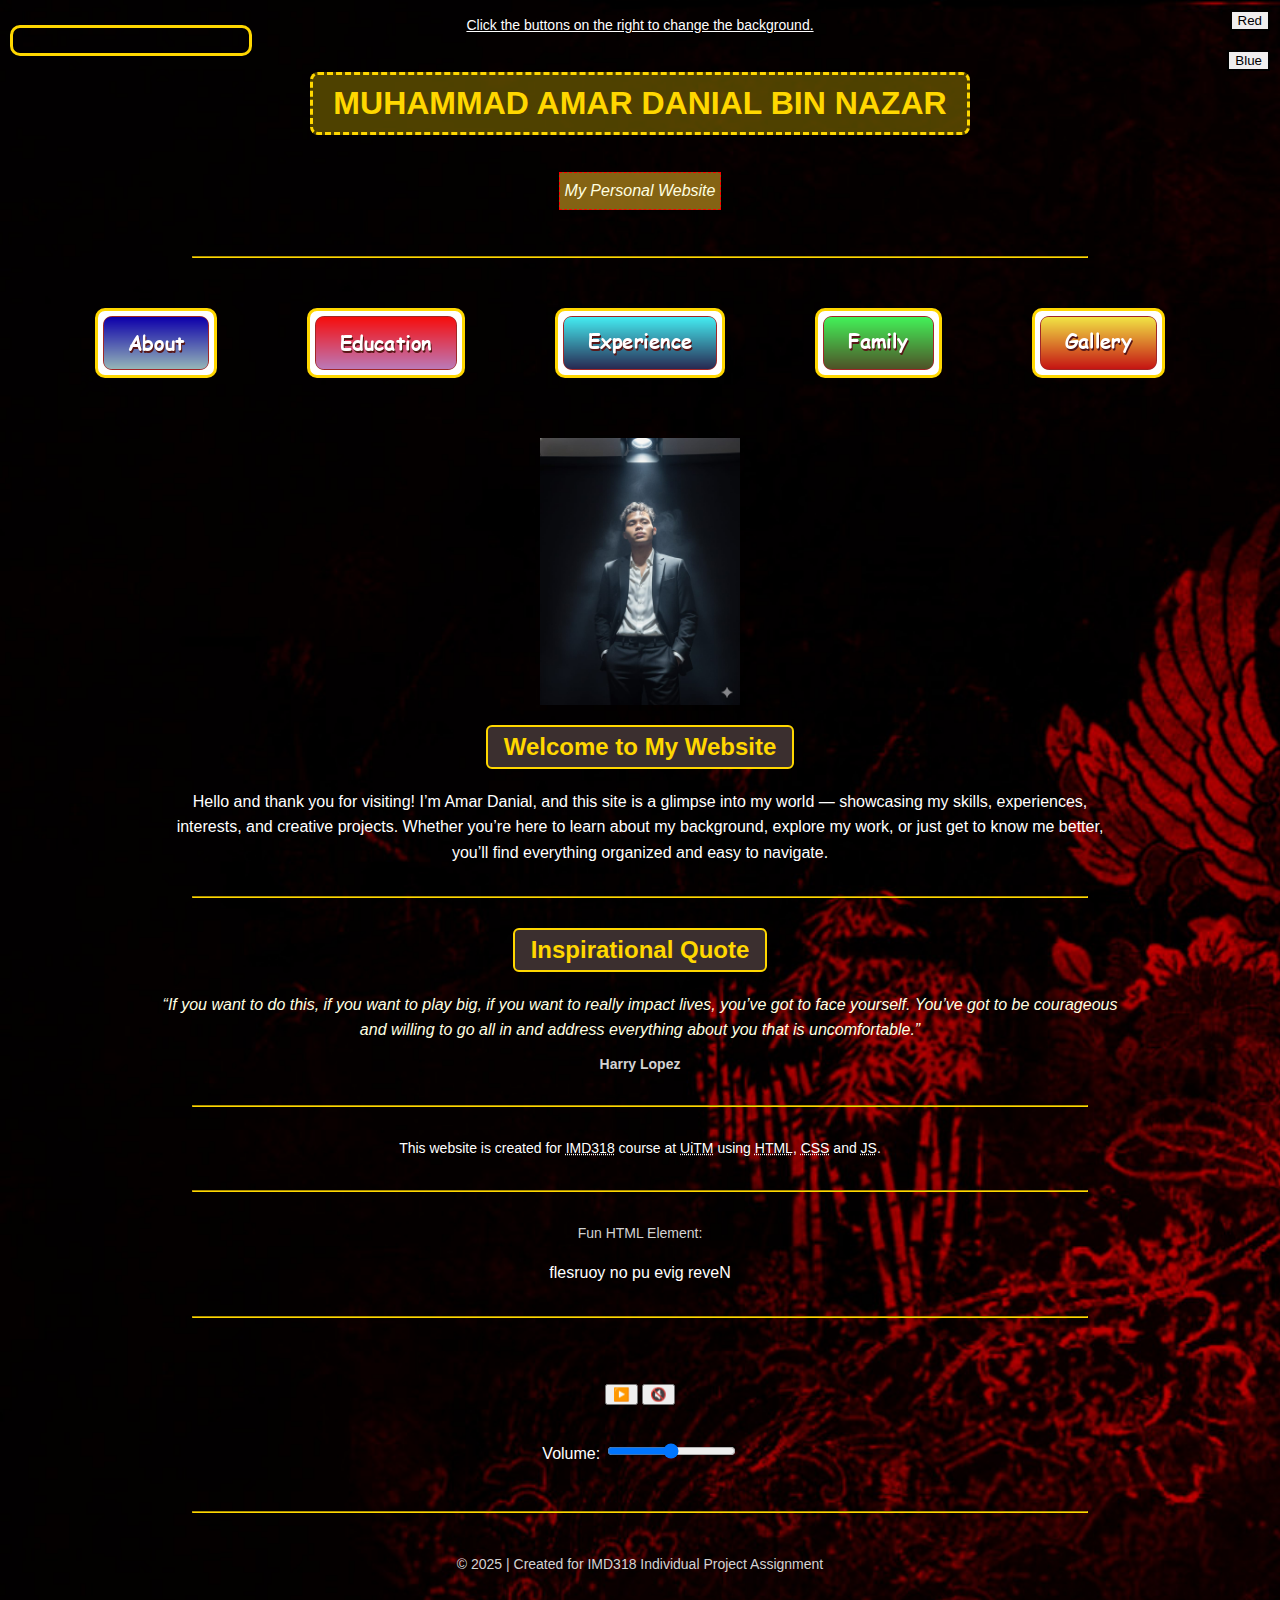
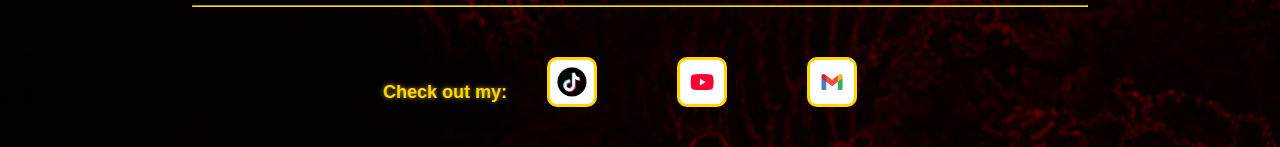
<file: index.html>
<!DOCTYPE html>
<html>
<head>
    <meta charset="utf-8">
    <title>My Personal Website</title>

    <style>
        body 
        {
            background-image: url(images/blackred.jpg);
            transition:0.5s ease-in-out;
            background-size: cover;
            background-repeat: no-repeat;
            background-position: center;
            color: white;
            text-align: center;
        }

    </style>

    <script>
        function changeBg(pic) {
            document.body.style.backgroundImage = "url('" + pic + "')";
        }
    </script>

      <link rel="stylesheet" href="css/styles.css">

</head>

<body>

<iframe src="https://free.timeanddate.com/clock/ia74p6l0/n122/fn7/fcfff/tc990/ahl/ftbi/blt4/brt4/btt4/bbt4/pl14/pr14/pt5/pb5/tt0/tw0/tm1" frameborder="0" width="242" height="31" style="position: absolute; top: 10px; left: 10px;"></iframe>

<p style="font-size:14px; text-decoration: underline;">
Click the buttons on the right to change the background.
</p>

<button style="position:absolute; top:10px; right:10px; border:2px solid black;"
onclick="changeBg('images/blackred.jpg')">
Red
</button>

<button style="position:absolute; top:50px; right:10px; border:2px solid black;"
onclick="changeBg('images/blueblack.jpg')">
Blue
</button>

<h1>MUHAMMAD AMAR DANIAL BIN NAZAR</h1><br>

<p style="border: 1px dashed red; color: lightyellow; display: inline-block; padding: 5px; background-color: rgba(218, 165, 32, 0.6);"><i>My Personal Website</i></p>

<hr>

<nav>
    <ul>
        <li>
            <a href="about.html" title="About">
                <img src="button/aboutbutton.png" alt="About">
            </a>
            <ul class="submenu">
                <li>Biodata & Personal Info</li>
                <li>Hobbies & Interests</li>
                <li>Fun fact</li>
            </ul>
        </li>
        <li>
            <a href="education.html" title="Education">
                <img src="button/Educationbutton.png" alt="Education">
            </a>
            <ul class="submenu">
                <li>Instituition</li>
                <li>Location</li>
                <li>Achievements</li>
            </ul>
        </li>
        <li>
            <a href="experience.html" title="Experience">
                <img src="button/Experiencebutton.png" alt="Experience">
            </a>
            <ul class="submenu">
                <li>The Experience</li>
                <li>Skills Gained</li>
                <li>Reflection</li>
            </ul>
        </li>
        <li>
            <a href="family.html" title="Family">
                <img src="button/Familybutton.png" alt="Family">
            </a>
            <ul class="submenu">
                <li>Overview</li>
                <li>Family Members</li>
                <li>Family Values</li>
            </ul>
        </li>
        <li>
            <a href="gallery.html" title="Gallery">
                <img src="button/Gallerybutton.png" alt="Gallery">
            </a>
            <ul class="submenu">
                <li>Photos</li>
            </ul>
        </li>
    </nav>
           
<div style="text-align: center;">
  <img src="images/Amar.jpg" width="200" height="267" style="display: block; margin: 0 auto 20px;">

  <h2>Welcome to My Website</h2>

  <p style="width: 75%; margin: auto;">Hello and thank you for visiting! I’m Amar Danial, and this site is a glimpse into my world 
  — showcasing my skills, experiences, interests, and creative projects. Whether you’re here to learn about my background, 
  explore my work, or just get to know me better, you’ll find everything organized and easy to navigate.</p>

</div>

<hr>

<h2>Inspirational Quote</h2>

<blockquote cite="https://medium.com/better-humans/99-inspiring-quotes-to-make-you-a-better-human-c7f62fcc50da"
style="font-style: italic; font-size:16px; width:75%; margin:auto; color:lightyellow; line-height:1.6;">
    “If you want to do this, if you want to play big, if you want to really impact lives,
    you’ve got to face yourself. You’ve got to be courageous and willing to go all in and
    address everything about you that is uncomfortable.”
</blockquote>

<p style="margin-top:10px; font-size:14px; color:lightgray;">
    <b>Harry Lopez</b>
</p>

<hr>

<p style="font-size:14px;">This website is created for
    <abbr title="INTRODUCTION TO WEB CONTENT MANAGEMENT AND DESIGN">IMD318</abbr>
    course at
    <abbr title="Universiti Teknologi MARA">UiTM</abbr>
    using
    <abbr title="HyperText Markup Language">HTML</abbr>,
    <abbr title="Cascading Style Sheets">CSS</abbr>
    and
    <abbr title="JavaScript">JS</abbr>.
</p>

<hr>

<p style="font-size:14px; color:lightgray;">
    Fun HTML Element:
</p>

<p>
    <bdo dir="rtl">Never give up on yourself</bdo>
</p>

<hr>

<script>
    {
        alert("Assalamualaikum. \nWelcome to my Website Project \nIMD318 Individual Assignment")
    }
</script>

<br><br>
<audio id="bgmusic" loop>
    <source src="Music/Ambient.mp3" type="audio/mpeg">
</audio>

<button onclick="document.getElementById('bgmusic').play()">▶️</button>
<button id="muteBtn" onclick="muteMusic()">🔇</button>

<br><br>

<br>

Volume:
<input type="range" min="0" max="1" step="0.1"
oninput="document.getElementById('bgmusic').volume = this.value">

<br><br>

<script>

function muteMusic() {
    var music = document.getElementById("bgmusic");
    var btn = document.getElementById("muteBtn");

    if (music.muted) {
        music.muted = false;
        btn.innerHTML = "🔇";
    } else {
        music.muted = true;
        btn.innerHTML = "🔊";
    }
}
</script>

<hr>

<footer style="margin-top: 40px; color: lightgray; text-align: center;">
  <p>© 2025 | Created for IMD318 Individual Project Assignment</p>
</footer>

<hr>

<div style="display: flex; align-items: center; justify-content: center;  gap: 20px; margin-top: 25px; font-family: 'Trebuchet MS', Arial; color: gold; font-weight: 600;font-size: 18px;text-shadow: 0 0 5px rgba(255, 215, 0, 0.7);">
  
    <p style="margin: 0; white-space: nowrap;">Check out my:</p>

    <a href="https://www.tiktok.com/@mlkinggamingx" target="_blank" style="display: inline-block; transition: transform 0.3s ease;"> 
        <img src="images/tiktok.png" alt="Tiktok" width="50" style="vertical-align: middle;">
    </a>

    <a href="https://www.youtube.com/@Amar-mg9pl" target="_blank" style="display: inline-block; transition: transform 0.3s ease;">
        <img src="images/yt.png" alt="Youtube" width="50" style="vertical-align: middle;">
    </a>

    <a href="mailto:amardanial100@gmail.com" target="_blank" style="display: inline-block; transition: transform 0.3s ease;">
        <img src="images/gmail.jpg" alt="Email" width="50" style="vertical-align: middle;">
    </a>

</div>

</body>
</html>
</file>
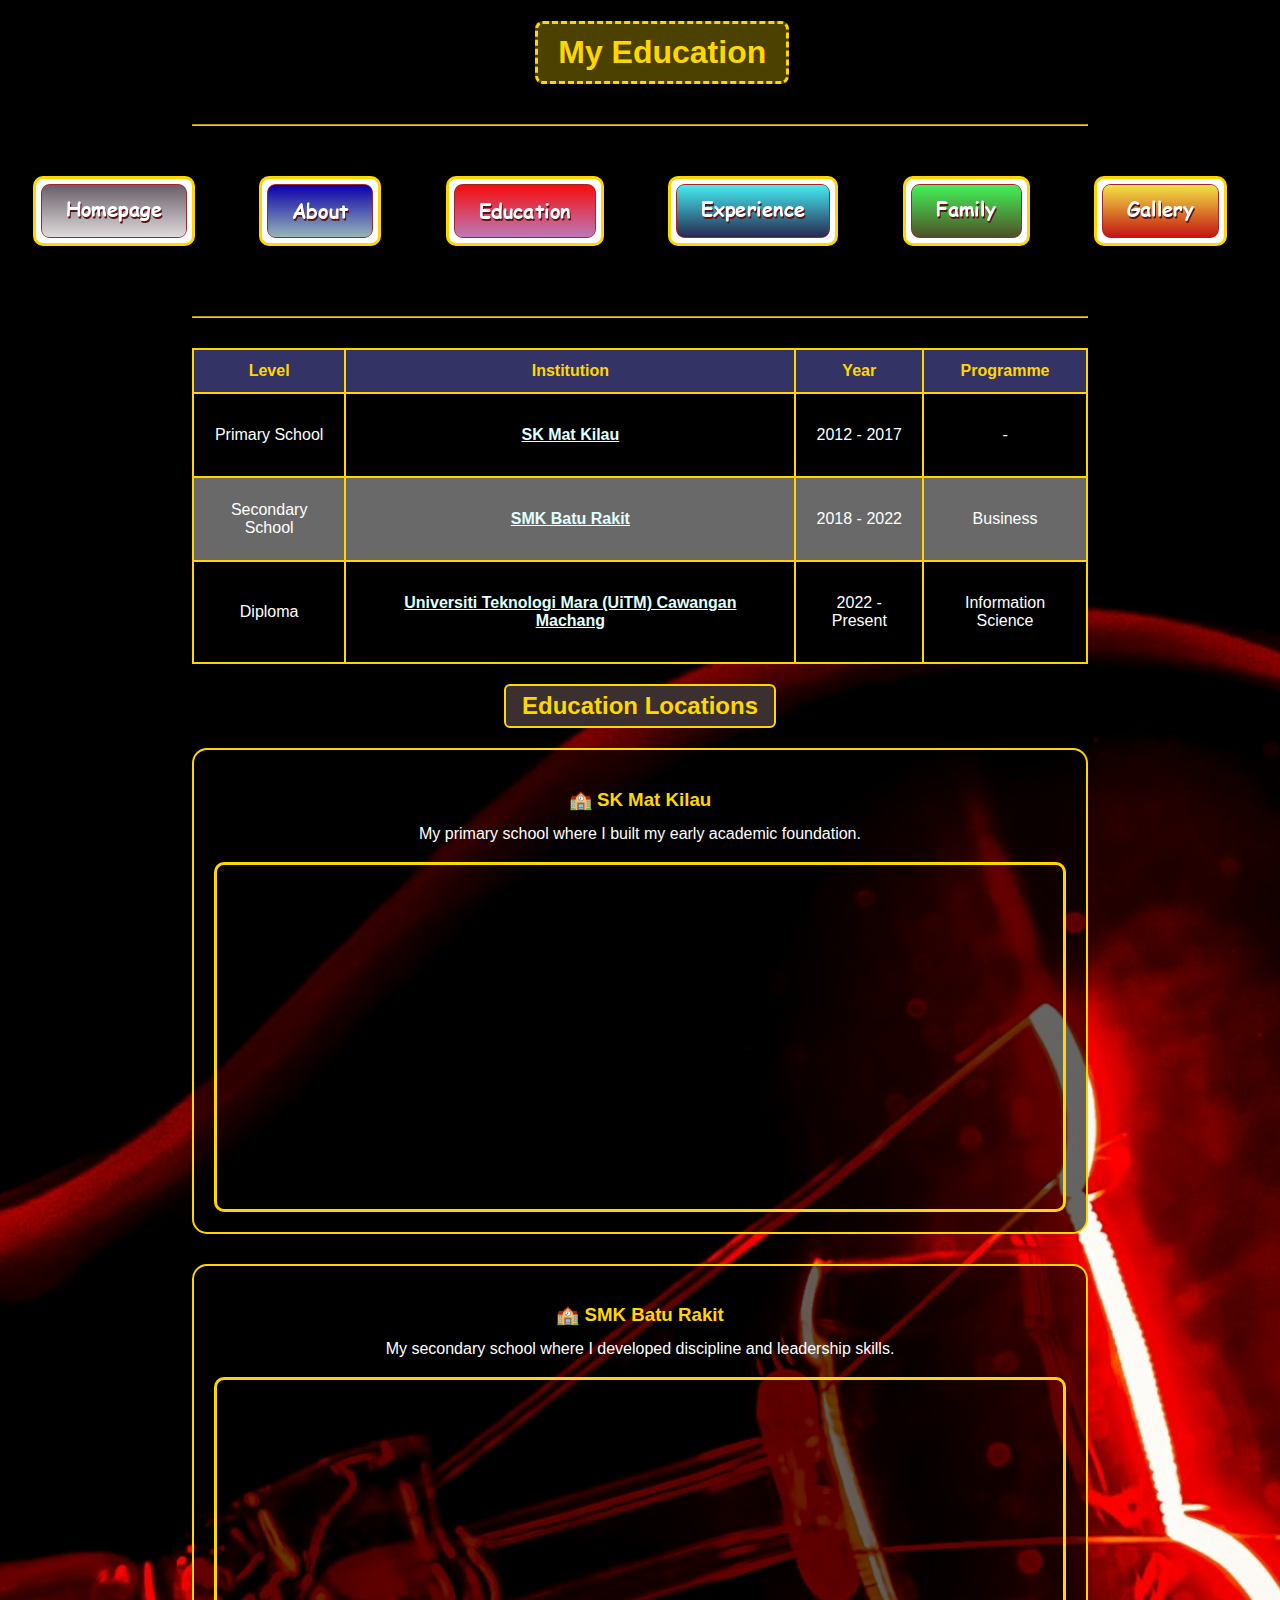
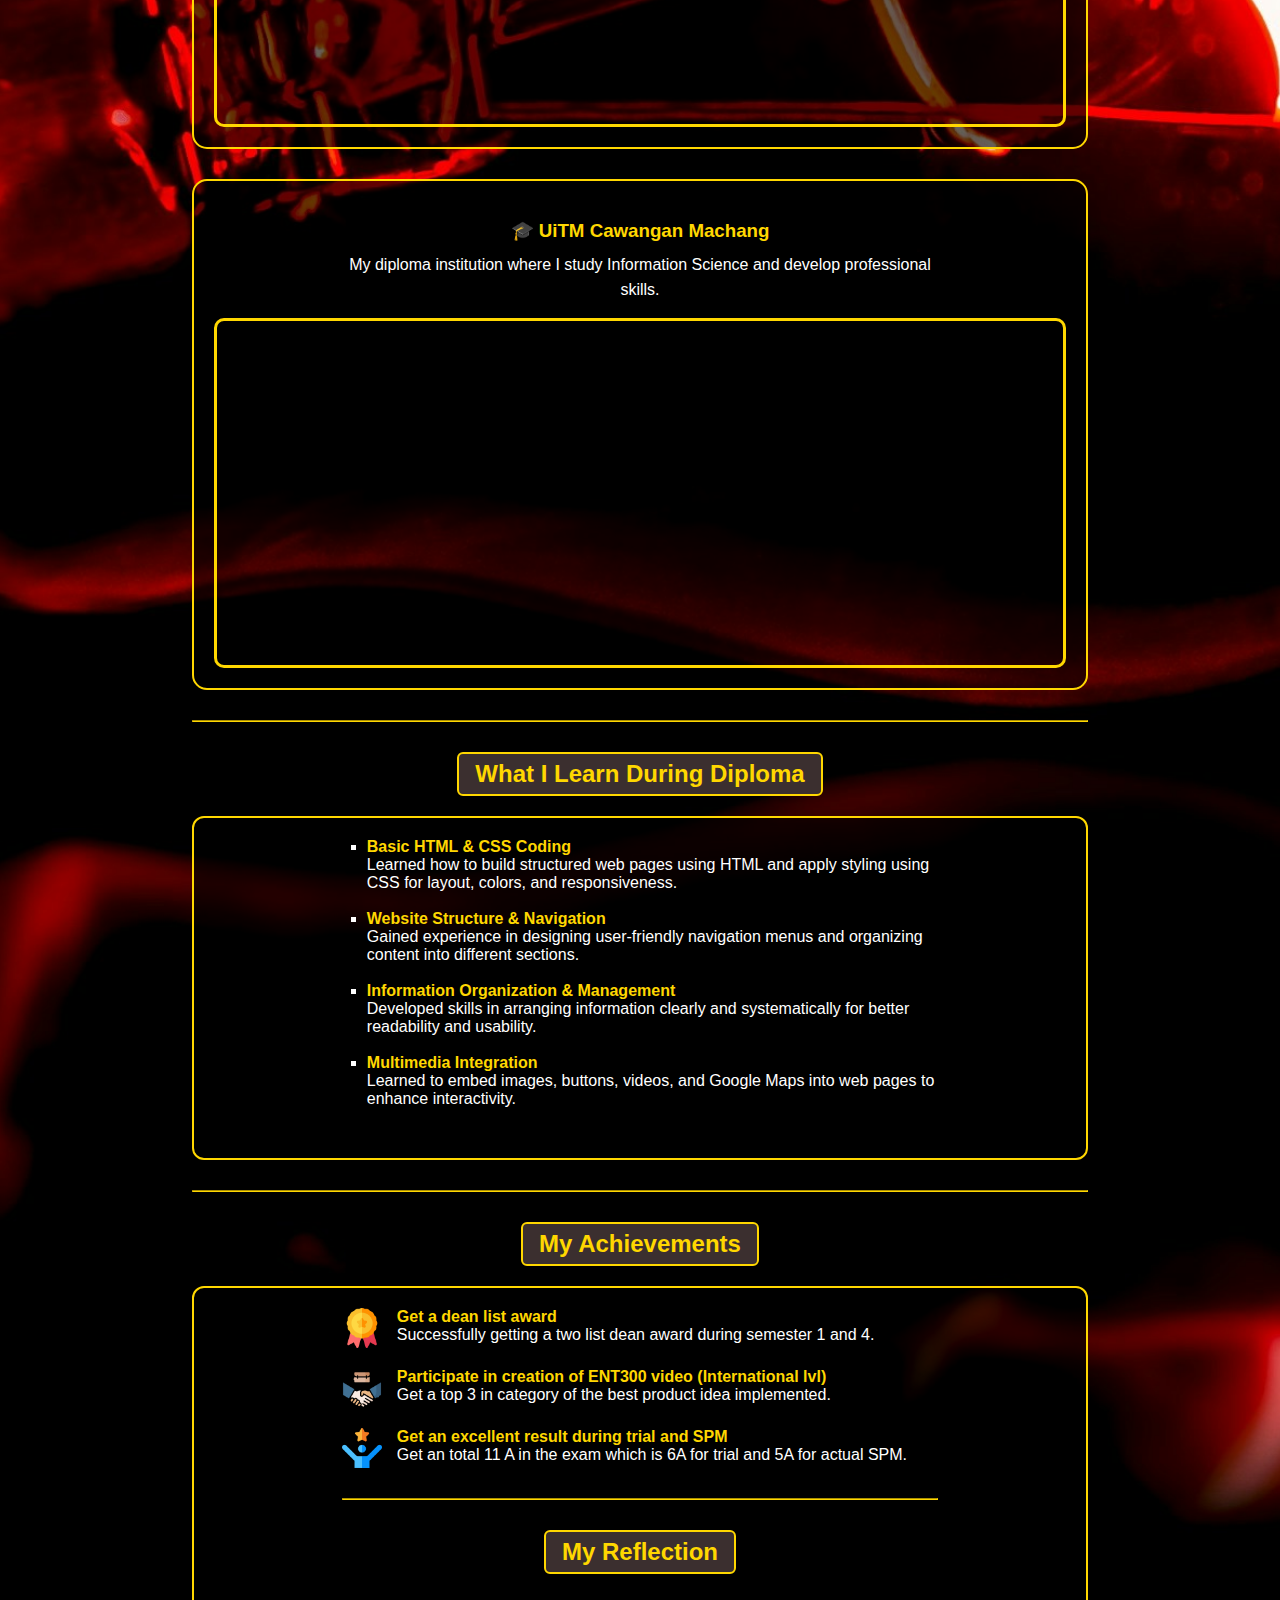
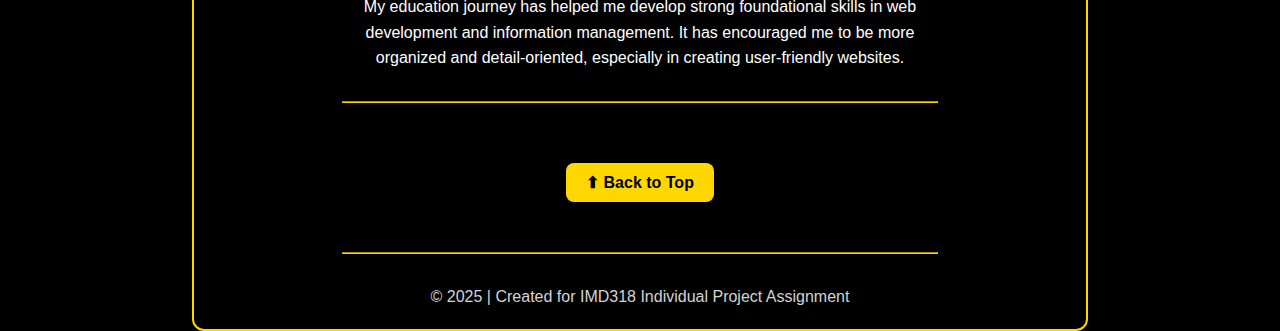
<file: education.html>
<!DOCTYPE html>
<html>
<head>
    <meta charset="utf-8" />
    <meta name="viewport" content="width=device-width, initial-scale=1" />
    <title>My Education - MUHAMMAD AMAR DANIAL</title>

    <style>
        body {
            background-image: url(images/menthol.jpg);
            background-size: cover;
            background-repeat: no-repeat;
            background-position: center;

            color: white;
            font-family: Trebuchet MS, Arial;
            text-align: center;
            margin: 0;
            padding: 20px;
        }

        h1, h2 {
            margin-bottom: 10px;
        }

        table {
            width: 70%;
            margin: auto;
            margin-bottom: 30px;
        }

        td, th {
            padding: 12px;
            text-align: center;
        }

        th {
            background-color: #333366;
            color: gold;
        }

        ul {
            width: 70%;
            margin: auto;
            text-align: left;
            margin-bottom: 30px;
        }

        p {
            width: 70%;
            margin: auto;
            text-align: center;
            line-height: 1.5;
        }

        iframe {
            border-radius: 10px;
            margin-top: 15px;
        }

        hr {
            border-color: gold;
            margin: 30px auto;
            width: 70%;
        }

    </style>

    <link rel="stylesheet" href="css/styles.css"/>

</head>

<body>

<a id="top"></a>

<h1>My Education</h1>

<hr/>

    <a href="index.html"><img src="button/Homebutton.png"></a>
    <a href="about.html"><img src="button/aboutbutton.png"></a>
    <a href="education.html"><img src="button/Educationbutton.png"></a>
    <a href="experience.html"><img src="button/Experiencebutton.png"></a>
    <a href="family.html"><img src="button/Familybutton.png"></a>
    <a href="gallery.html"><img src="button/Gallerybutton.png"></a>
    
<hr/>

<table>
    <tr bgcolor="darkslategray">
        <th>Level</th>
        <th>Institution</th>
        <th>Year</th>
        <th>Programme</th>
    </tr>

    <tr bgcolor="black">
        <td>Primary School</td>
            <td>
    <a href="https://skmatkilaukuantan.blogspot.com/" target="_blank" style="color: lightcyan; text-decoration: none; font-weight: bold; text-decoration: underline;">
        SK Mat Kilau
    </a>
</td>
    <td>2012 - 2017</td>
    <td>-</td>
    </tr>

    <tr bgcolor="dimgray">
        <td>Secondary School</td>
        <td>
    <a href="https://smkbaturakit.blogspot.com/p/profil.html" target="_blank" style="color: lightcyan; text-decoration: none; font-weight: bold; text-decoration: underline;">
        SMK Batu Rakit
    </a>
</td>

    <td>2018 - 2022</td>
    <td>Business</td>
    </tr>

    <tr bgcolor="black">
        <td>Diploma</td>
        <td>
    <a href="https://kelantan.uitm.edu.my/index.php/en/" target="_blank" style="color: lightcyan; text-decoration: none; font-weight: bold; text-decoration: underline;">
        Universiti Teknologi Mara (UiTM) Cawangan Machang
    </a>
</td>
        <td>2022 - Present</td>
        <td>Information Science</td>
    </tr>
</table>

<h2>Education Locations</h2>

<div style="width:70%; margin:auto;">

    <div style="background: rgba(0,0,0,0.6); border:2px solid gold; border-radius:15px; padding:20px; margin-bottom:30px;">
        <h3 style="color: gold; margin-bottom:10px;">🏫 SK Mat Kilau</h3>
        <p style="margin-bottom:15px;">
            My primary school where I built my early academic foundation.
        </p>
        <iframe 
            src="https://www.google.com/maps/embed?pb=!1m18!1m12!1m3!1d7371.601062234261!2d103.25842564697831!3d3.747619866674099!2m3!1f0!2f0!3f0!3m2!1i1024!2i768!4f13.1!3m3!1m2!1s0x31c8b6cc27005a3d%3A0x4349ccc83f7d8216!2sSK%20Mat%20Kilau!5e1!3m2!1sen!2smy!4v1767708733791!5m2!1sen!2smy"
            width="100%" height="350" loading="lazy" style="border-radius:10px;">
        </iframe>
    </div>

    <div style="background: rgba(0,0,0,0.6); border:2px solid gold; border-radius:15px; padding:20px; margin-bottom:30px;">
        <h3 style="color: gold; margin-bottom:10px;">🏫 SMK Batu Rakit</h3>
        <p style="margin-bottom:15px;">
            My secondary school where I developed discipline and leadership skills.
        </p>
        <iframe 
            src="https://www.google.com/maps/embed?pb=!1m18!1m12!1m3!1d3682.114418609547!2d103.02577529999999!3d5.4595574!2m3!1f0!2f0!3f0!3m2!1i1024!2i768!4f13.1!3m3!1m2!1s0x31b7bef3b0ba24a9%3A0xe27c0d8c3e3860a9!2sSMK%20Batu%20Rakit!5e1!3m2!1sen!2smy!4v1767708951438!5m2!1sen!2smy"
            width="100%" height="350" loading="lazy" style="border-radius:10px;">
        </iframe>
    </div>

    <div style="background: rgba(0,0,0,0.6); border:2px solid gold; border-radius:15px; padding:20px;">
        <h3 style="color: gold; margin-bottom:10px;">🎓 UiTM Cawangan Machang</h3>
        <p style="margin-bottom:15px;">
            My diploma institution where I study Information Science and develop professional skills.
        </p>
        <iframe 
            src="https://www.google.com/maps/embed?pb=!1m18!1m12!1m3!1d15878.92541585325!2d102.27398842294649!3d5.751758216787297!2m3!1f0!2f0!3f0!3m2!1i1024!2i768!4f13.1!3m3!1m2!1s0x31b68fe6f50d123f%3A0xaeb67217536d6442!2sUiTM%20Machang!5e0!3m2!1sen!2smy!4v1766243706002!5m2!1sen!2smy"
            width="100%" height="350" loading="lazy" style="border-radius:10px;">
        </iframe>
    </div>

</div>

<hr>

<h2>What I Learn During Diploma</h2>

<div style="width:70%; margin: auto; background-color: rgba(0,0,0,0.6); border: 2px solid gold; border-radius: 12px; padding: 20px; text-align: left;">

    <ul style="list-style-type: square; padding-left: 25px;">
        <li>
            <strong style="color: gold;">Basic HTML & CSS Coding</strong><br>
            Learned how to build structured web pages using HTML and apply styling using CSS for layout, colors, and responsiveness.
        </li><br>

        <li>
            <strong style="color: gold;">Website Structure & Navigation</strong><br>
            Gained experience in designing user-friendly navigation menus and organizing content into different sections.
        </li><br>

        <li>
            <strong style="color: gold;">Information Organization & Management</strong><br>
            Developed skills in arranging information clearly and systematically for better readability and usability.
        </li><br>

        <li>
            <strong style="color: gold;">Multimedia Integration</strong><br>
            Learned to embed images, buttons, videos, and Google Maps into web pages to enhance interactivity.
        </li>
    </ul>

</div>

<hr>

<h2>My Achievements</h2>

<div style="width:70%;margin:auto;background-color: rgba(0,0,0,0.6);border: 2px solid gold;border-radius: 12px;padding: 20px;
    text-align: left;">

<ul style="list-style: none; padding-left: 0;">
    <li style="display: flex; align-items: flex-start; margin-bottom: 20px;">
        <img src="images/hat.png" alt="Diploma Icon" style="width:40px; height:40px; margin-right: 15px; flex-shrink: 0;" />
        <div>
            <strong style="color: gold;">Get a dean list award</strong><br>
            Successfully getting a two list dean award during semester 1 and 4.
        </div>
    </li>

    <li style="display: flex; align-items: flex-start; margin-bottom: 20px;">
        <img src="images/business.png" alt="Website Icon" style="width:40px; height:40px; margin-right: 15px; flex-shrink: 0;" />
        <div>
            <strong style="color: gold;">Participate in creation of ENT300 video (International lvl)</strong><br>
            Get a top 3 in category of the best product idea implemented.
        </div>
    </li>

    <li style="display: flex; align-items: flex-start; margin-bottom: 20px;">
        <img src="images/5a.png" alt="Result Icon" style="width:40px; height:40px; margin-right: 15px; flex-shrink: 0;" />
        <div>
            <strong style="color: gold;">Get an excellent result during trial and SPM</strong><br>
            Get an total 11 A in the exam which is 6A for trial and 5A for actual SPM.
        </div>
    </li>

</ul>

<hr>

<h2>My Reflection</h2>

<p>
My education journey has helped me develop strong foundational skills in web development and information management.  
It has encouraged me to be more organized and detail-oriented, especially in creating user-friendly websites.
</p>

<hr>

<div style="margin-top: 40px; text-align: center;">
    <a href="#top" style="display: inline-block; padding: 10px 20px; background: gold; color: black; font-weight: bold; border-radius: 8px;
        text-decoration: none;">
        ⬆ Back to Top
    </a>
</div>

<hr>

<p style="color: lightgray;">
© 2025 | Created for IMD318 Individual Project Assignment
</p>

</body>
</html>
</file>
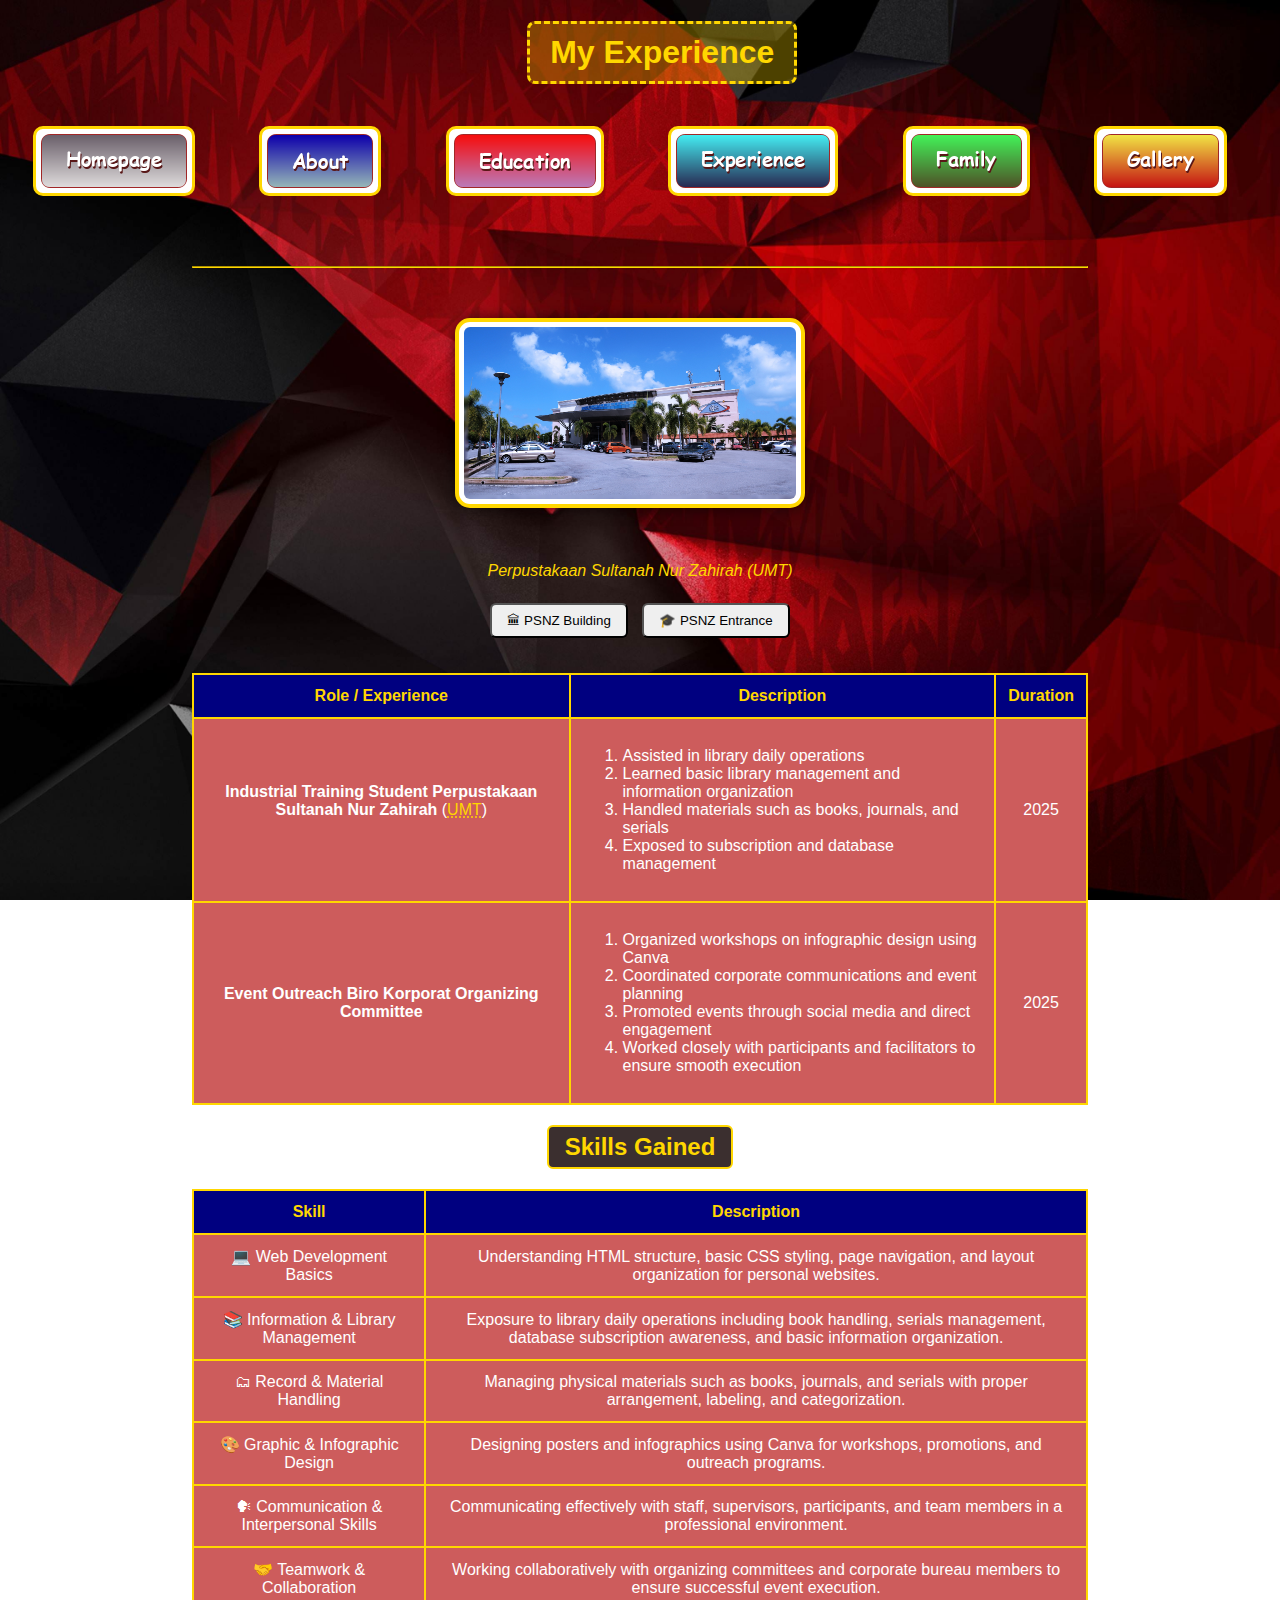
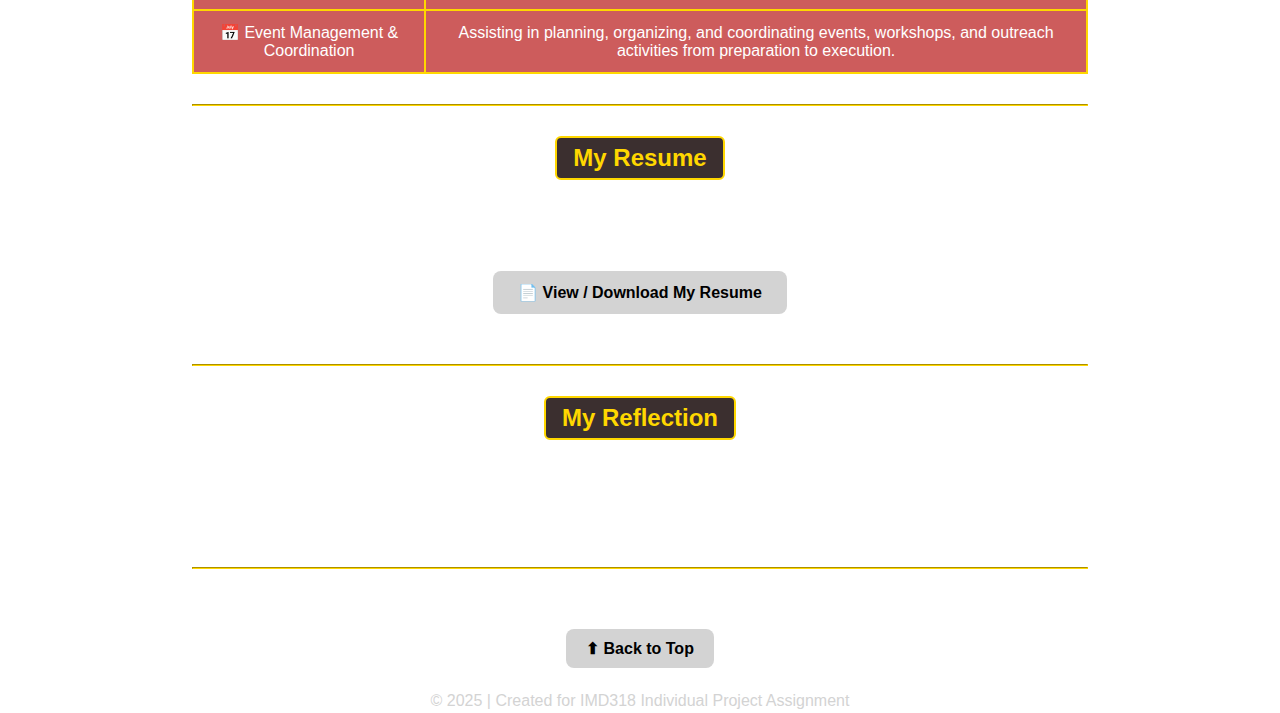
<file: experience.html>
<!DOCTYPE html>
<html>
<head>
    <meta charset="utf-8">
    <meta name="viewport" content="width=device-width, initial-scale=1">
    <title>My Experience - MUHAMMAD AMAR DANIAL</title>

    <style>
        body 
        {
            background-image: url(images/experiencebackground.jpg);
            background-size: cover;
            background-repeat: no-repeat;
            background-position: center;
            background-attachment: fixed;
            color: white;
            font-family: Trebuchet MS, Arial, sans-serif;
            text-align: center;
            margin: 0;
            padding: 20px;
        }

        table 
        {
            width: 70%;
            margin: auto;
            border-collapse: collapse;
        }

        th 
        {
            background-color: navy;
            color: gold;
            border: 2px solid gold;
            padding: 12px;
            text-align: center;

        }

        td 
        {
             background-color: indianred;
             color: white;
             border: 2px solid gold;
             padding: 12px;
        }

        ul 
        {
            margin: 0;
            padding-left: 20px;
        }

        p 
        {
            color: white;
            width: 70%;
            margin: auto;
            line-height: 1.6;
        }

        hr 
        {
            border-color: gold;
            margin: 30px auto;
            width: 70%;
        }

        table, p 
        {
            width: 70%;
        }

    </style>

    <link rel="stylesheet" href="css/styles.css">

</head>

<script>
function changeImage(pic) {
    document.getElementById("PSNZImage").src = pic;
}
</script>

<body>

<a id="top"></a>

<h1>My Experience</h1><br>

    <a href="index.html"><img src="button/Homebutton.png"></a>
    <a href="about.html"><img src="button/aboutbutton.png"></a>
    <a href="education.html"><img src="button/Educationbutton.png"></a>
    <a href="experience.html"><img src="button/Experiencebutton.png"></a>
    <a href="family.html"><img src="button/Familybutton.png"></a>
    <a href="gallery.html"><img src="button/Gallerybutton.png"></a>

<hr>

<div style="margin: 30px 0;">

    <a href="https://psnz.umt.edu.my/" target="_blank" rel="noopener noreferrer">

    <img 
        id="PSNZImage"
        src="images/PSNZ.jpg"
        alt="PSNZ Image"
        width="350"
        style="
            border: 4px solid gold;
            border-radius: 15px;
            box-shadow: 0 0 15px rgba(0,0,0,0.6);
            transition: 0.3s;
            cursor: pointer;
        ">
    </a>

    <p style="margin-top: 10px; font-style: italic; color: gold;">
        Perpustakaan Sultanah Nur Zahirah (UMT)
    </p>

    <div style="margin-top: 15px;">
        <button 
            onclick="changeImage('images/PSNZ.jpg')"
            style="padding:8px 15px; margin:5px; border-radius:6px; cursor:pointer;">
            🏛 PSNZ Building
        </button>

        <button 
            onclick="changeImage('images/PSNZ2.jpg')"
            style="padding:8px 15px; margin:5px; border-radius:6px; cursor:pointer;">
            🎓 PSNZ Entrance
        </button>
    </div>

</div>


<table>
    <tr>
        <th>Role / Experience</th>
        <th>Description</th>
        <th>Duration</th>
    </tr>

     <tr>
        <td>
            <b>Industrial Training Student Perpustakaan Sultanah Nur Zahirah</b>
            (<abbr title="University Malaysia Terengganu" style="color: gold;">UMT</abbr>)
            <br><br>
            
        </td>

    <td style="text-align: left;">
        <ol>
            <li>Assisted in library daily operations</li>
             <li>Learned basic library management and information organization</li>
            <li>Handled materials such as books, journals, and serials</li>
            <li>Exposed to subscription and database management</li>  
            </ol>
        </td>

        <td>2025</td>

        </tr>

        <tr>

         <td>
            <b>Event Outreach Biro Korporat Organizing Committee</b></td>
        <td style="text-align: left;">
            <ol>
                <li>Organized workshops on infographic design using Canva</li>
                <li>Coordinated corporate communications and event planning</li>
                <li>Promoted events through social media and direct engagement</li>
                <li>Worked closely with participants and facilitators to ensure smooth execution</li>
            </ol>

            </td>

            <td>2025</td>

           </tr>

           </table>

<h2>Skills Gained</h2>

<table>

    <tr>
        <th>Skill</th>
        <th>Description</th>
    </tr>

    <tr>
        <td>💻 Web Development Basics</td>
        <td>
            Understanding HTML structure, basic CSS styling,
            page navigation, and layout organization for personal websites.
        </td>
    </tr>

    <tr>
        <td>📚 Information & Library Management</td>
        <td>
            Exposure to library daily operations including book handling,
            serials management, database subscription awareness,
            and basic information organization.
        </td>
    </tr>

    <tr>
        <td>🗂 Record & Material Handling</td>
        <td>
            Managing physical materials such as books, journals, and serials
            with proper arrangement, labeling, and categorization.
        </td>
    </tr>

    <tr>
        <td>🎨 Graphic & Infographic Design</td>
        <td>
            Designing posters and infographics using Canva
            for workshops, promotions, and outreach programs.
        </td>
    </tr>

    <tr>
        <td>🗣 Communication & Interpersonal Skills</td>
        <td>
            Communicating effectively with staff, supervisors,
            participants, and team members in a professional environment.
        </td>
    </tr>

    <tr>
        <td>🤝 Teamwork & Collaboration</td>
        <td>
            Working collaboratively with organizing committees
            and corporate bureau members to ensure successful event execution.
        </td>
    </tr>

    <tr>
        <td>📅 Event Management & Coordination</td>
        <td>
            Assisting in planning, organizing, and coordinating events,
            workshops, and outreach activities from preparation to execution.
        </td>
    </tr>
</table>

<hr>

<h2>My Resume</h2>

<p>
You may view or download my resume to learn more about my
academic background, skills, and experiences.
</p>

<div style="margin: 25px 0;">
    <a href="Resume/myresume.pdf" 
       target="_blank"
       style="
            display: inline-block;
            padding: 12px 25px;
            background-color: lightgray;
            color: black;
            font-weight: bold;
            border-radius: 8px;
            text-decoration: none;
            transition: 0.3s;
       ">
       📄 View / Download My Resume
    </a>
</div>

<hr>

<h2>My Reflection</h2>

<p>
Through my industrial training at Perpustakaan Sultanah Nur Zahirah (PSNZ),
I gained valuable hands-on experience in library operations and information management.
Combined with my academic projects, these experiences helped me improve my technical,
organizational, and communication skills.
</p>

<hr>

<div style="margin-top: 40px;">
    <a href="#top" style="padding:10px 20px;background:lightgray;color:black;font-weight:bold;border-radius:8px;text-decoration:none;">
        ⬆ Back to Top
    </a>
</div>

<p style="color: lightgray;">
© 2025 | Created for IMD318 Individual Project Assignment
</p>

</body>
</html>
</file>
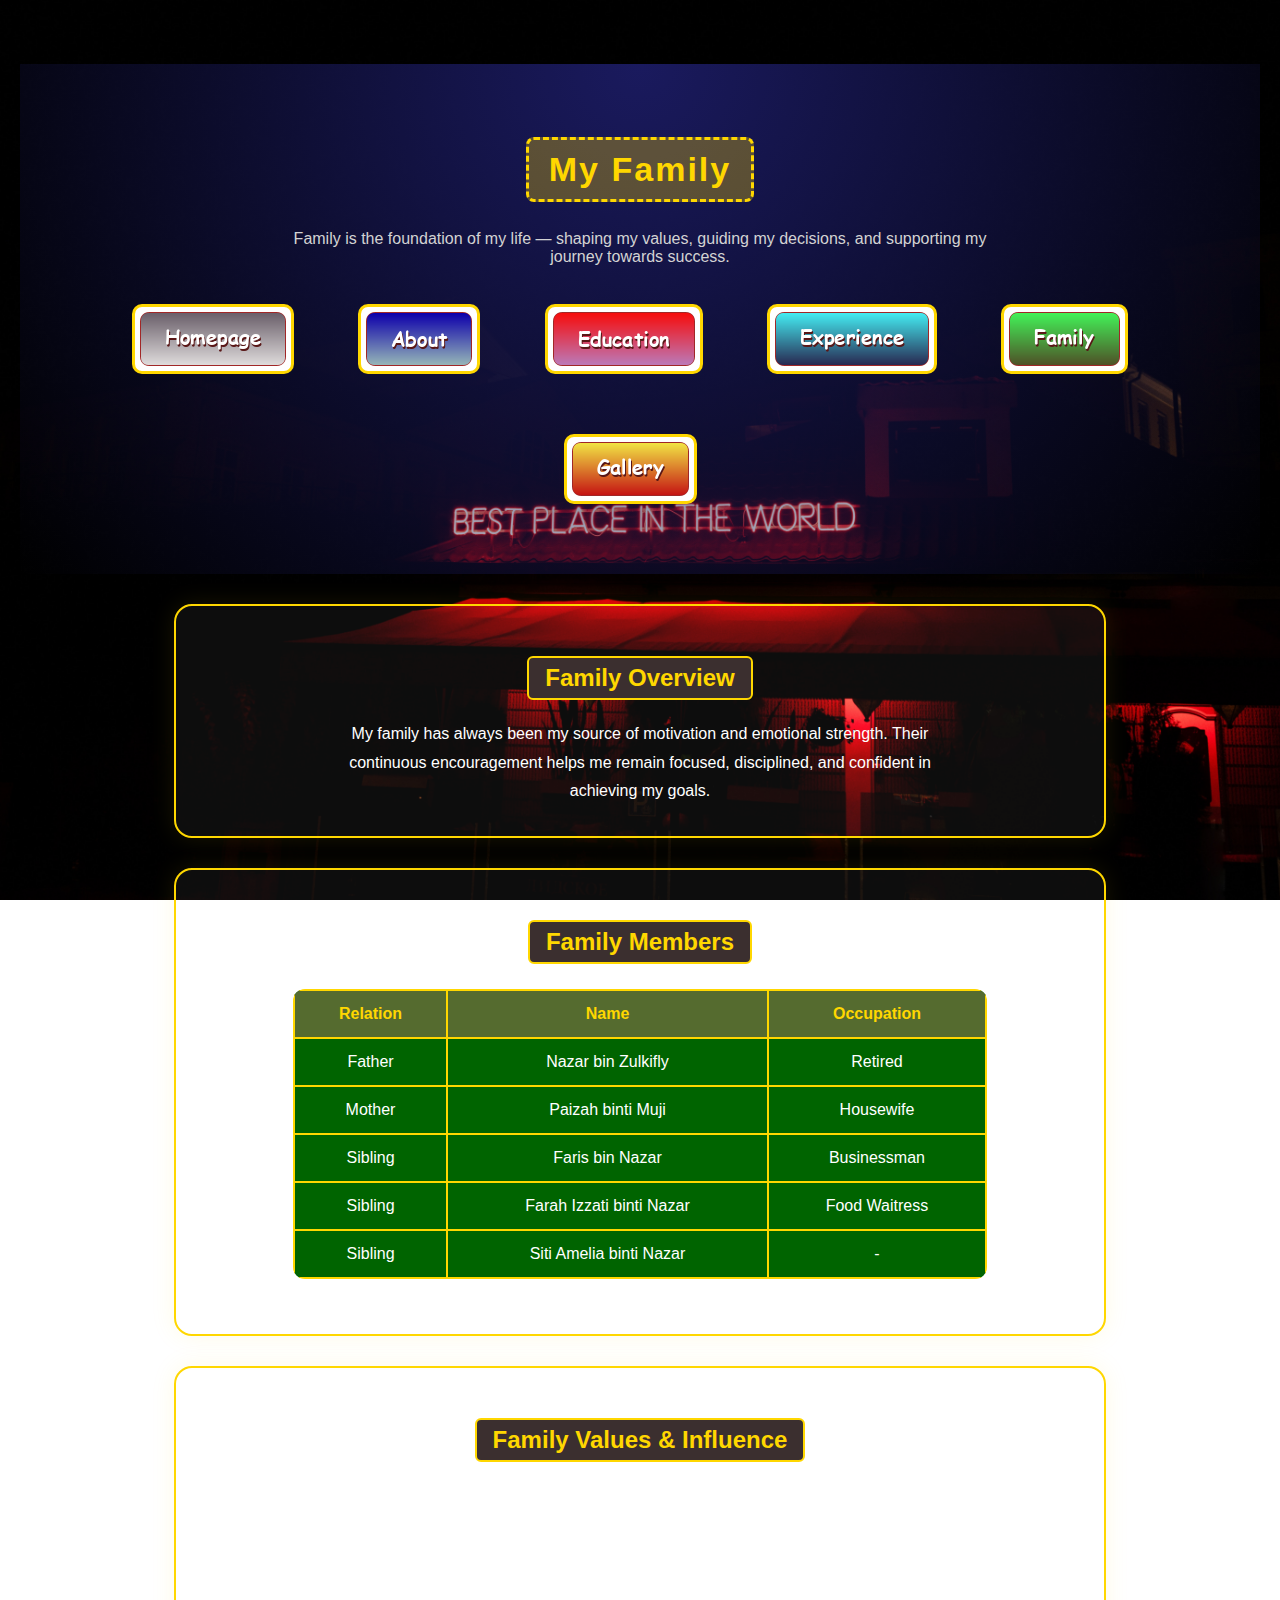
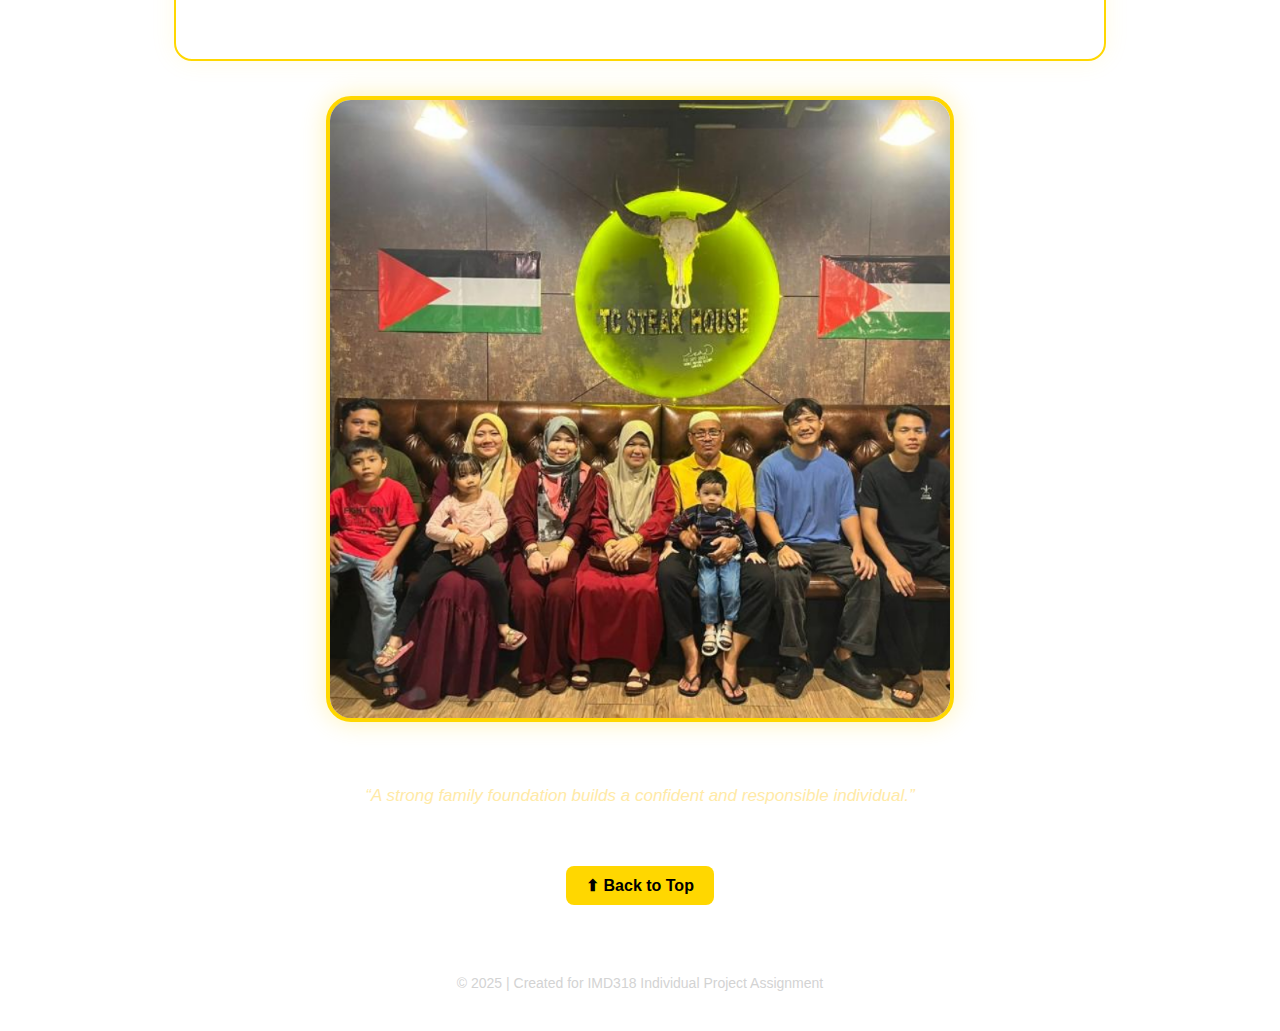
<file: family.html>
<!DOCTYPE html>
<html lang="en">
<head>
    <meta charset="utf-8" />
    <meta name="viewport" content="width=device-width, initial-scale=1" />
    <title>My Family - MUHAMMAD AMAR DANIAL</title>

    <style>
        body 
        {
            background-image: url(images/blackredfamily.jpg);
            background-size: cover;
            background-repeat: no-repeat;
            background-position: center;
            background-attachment: fixed;
            color: white;
            font-family: Trebuchet MS, Arial, sans-serif;
            text-align: center;
            margin: 0;
            padding: 20px;
        }

        header 
        {
            padding: 50px 20px 30px;
            background: radial-gradient(circle at top, #1a1a5e, transparent);
        }

        header h1 
        {
            color: gold;
            font-size: 42px;
            letter-spacing: 2px;
            margin-bottom: 10px;
            background-color: rgba(255, 215, 0, 0.3);
            border: 3px dashed gold;                
            display: inline-block;
            padding: 10px 20px;
            border-radius: 8px;
        }

        header p 
        {
            color: lightgray;
            max-width: 700px;
            margin: auto;
            font-size: 16px;
        }

        hr 
        {
            border: none;
            height: 2px;
            background: linear-gradient(to right, transparent, gold, transparent);
            width: 70%;
            margin: 40px auto;
        }

        .card 
        {
            background: rgba(255, 255, 255, 0.05);
            border: 2px solid gold;
            border-radius: 18px;
            padding: 30px;
            width: 70%;
            margin: 30px auto;
            box-shadow: 0 0 25px rgba(255, 215, 0, 0.1);
        }

        .card h2 
        {
            color: gold;
            margin-bottom: 15px;
            background-color: #3b2f2f;  
            border: 2px solid gold;                
            display: block;                  
            padding: 6px 16px;
            border-radius: 6px;
            width: fit-content;
            margin: 20px auto;
        }

        .card p 
        {
            line-height: 1.8;
            margin: auto;
            max-width: 650px;
        }

        table 
        {
            width: 80%;
            margin: 25px auto;
            border-collapse: collapse;
            overflow: hidden;
            border-radius: 12px;
        }

        th, td 
        {
            border: 2px solid gold;
            padding: 14px;
        }

        th {
            background-color: darkolivegreen;
            color: gold;
        }

        tr:hover 
        {
            background-color: rgba(255, 215, 0, 0.15);
            transform: scale(1.01);
        }

        tr
        {
            background-color: darkgreen;
            transition: transform 0.3s ease, background-color 0.3 ease;
        }

        ul 
        {
            width: 70%;
            margin: auto;
            text-align: left;
            line-height: 1.8;
        }

        ul li {
            margin-bottom: 8px;
        }

        .family-img {
            margin-top: 35px;
        }

        .family-img img 
        {
            border: 4px solid gold;
            border-radius: 25px;
            max-width: 50%;
            margin-bottom: 30px;
            transition: transform 0.4s ease, box-shadow 0.4s ease;
            box-shadow: 0 0 25px rgba(255, 215, 0, 0.3);
        }

.family-img img:hover 
        {
            transform: scale(1.05);
            box-shadow: 0 0 40px rgba(255, 215, 0, 0.6);
        }


        .quote {
            margin-top: 30px;
            font-style: italic;
            color: #ffeaa7;
            font-size: 17px;
        }

        footer {
            margin: 50px 0 20px;
            color: lightgray;
            font-size: 14px;
        }

        a {
            display: inline-block;
            margin: 20px;
            text-decoration: none;
        }

        a img {
            vertical-align: middle;
            border-radius: 10px;
            border: 3px solid gold;
            padding: 5px;
            background-color: white;
            transition: opacity 0.3s ease, border-color 0.3s ease;
            margin-bottom: 20px;  
            margin-right: 20px;
        }

        a:hover img {
            opacity: 0.8;
            cursor: pointer;
            border-color: #ffd700;
        }

        header h1 
        {
                font-size: 34px;
        }

    </style>
</head>

<body>

<a id="top"></a>

<header>
    <h1>My Family</h1><br><br>
    <p>Family is the foundation of my life — shaping my values, guiding my decisions, and supporting my journey towards success.
    </p><br>

    <a href="index.html"><img src="button/Homebutton.png"></a>
    <a href="about.html"><img src="button/aboutbutton.png"></a>
    <a href="education.html"><img src="button/Educationbutton.png"></a>
    <a href="experience.html"><img src="button/Experiencebutton.png"></a>
    <a href="family.html"><img src="button/Familybutton.png"></a>
    <a href="gallery.html"><img src="button/Gallerybutton.png"></a>

</header>

<div class="card">
    <h2>Family Overview</h2>
    <p>
        My family has always been my source of motivation and emotional strength.
        Their continuous encouragement helps me remain focused, disciplined,
        and confident in achieving my goals.
    </p>
</div>

<div class="card">
    <h2>Family Members</h2>

    <table>
        <tr>
            <th>Relation</th>
            <th>Name</th>
            <th>Occupation</th>
        </tr>
        <tr>
            <td>Father</td>
            <td>Nazar bin Zulkifly</td>
            <td>Retired</td>
        </tr>
        <tr>
            <td>Mother</td>
            <td>Paizah binti Muji</td>
            <td>Housewife</td>
        </tr>
        <tr>
            <td>Sibling</td>
            <td>Faris bin Nazar</td>
            <td>Businessman</td>
        </tr>
        <tr>
            <td>Sibling</td>
            <td>Farah Izzati binti Nazar</td>
            <td>Food Waitress</td>
        </tr>
        <tr>
            <td>Sibling</td>
            <td>Siti Amelia binti Nazar</td>
            <td>-</td>
        </tr>
    </table>
</div>

<div class="card">
    <h2>Family Values & Influence</h2>
    <ul>
        <li>Strong family bonding and mutual respect</li>
        <li>Encouragement towards education and self-growth</li>
        <li>Emphasis on honesty, discipline, and responsibility</li>
        <li>Support during challenges and important decisions</li>
    </ul>
</div>

<div class="family-img">
    <img src="images/familypic.png" alt="My Family Photo" />
</div>

<p class="quote">
    “A strong family foundation builds a confident and responsible individual.”
</p>

<div style="margin-top: 40px;">
    <a href="#top" style="padding:10px 20px;background:gold;color:black;font-weight:bold;border-radius:8px;text-decoration:none;">
        ⬆ Back to Top
    </a>
</div>


<footer>
    © 2025 | Created for IMD318 Individual Project Assignment
</footer>

</body>
</html>
</file>
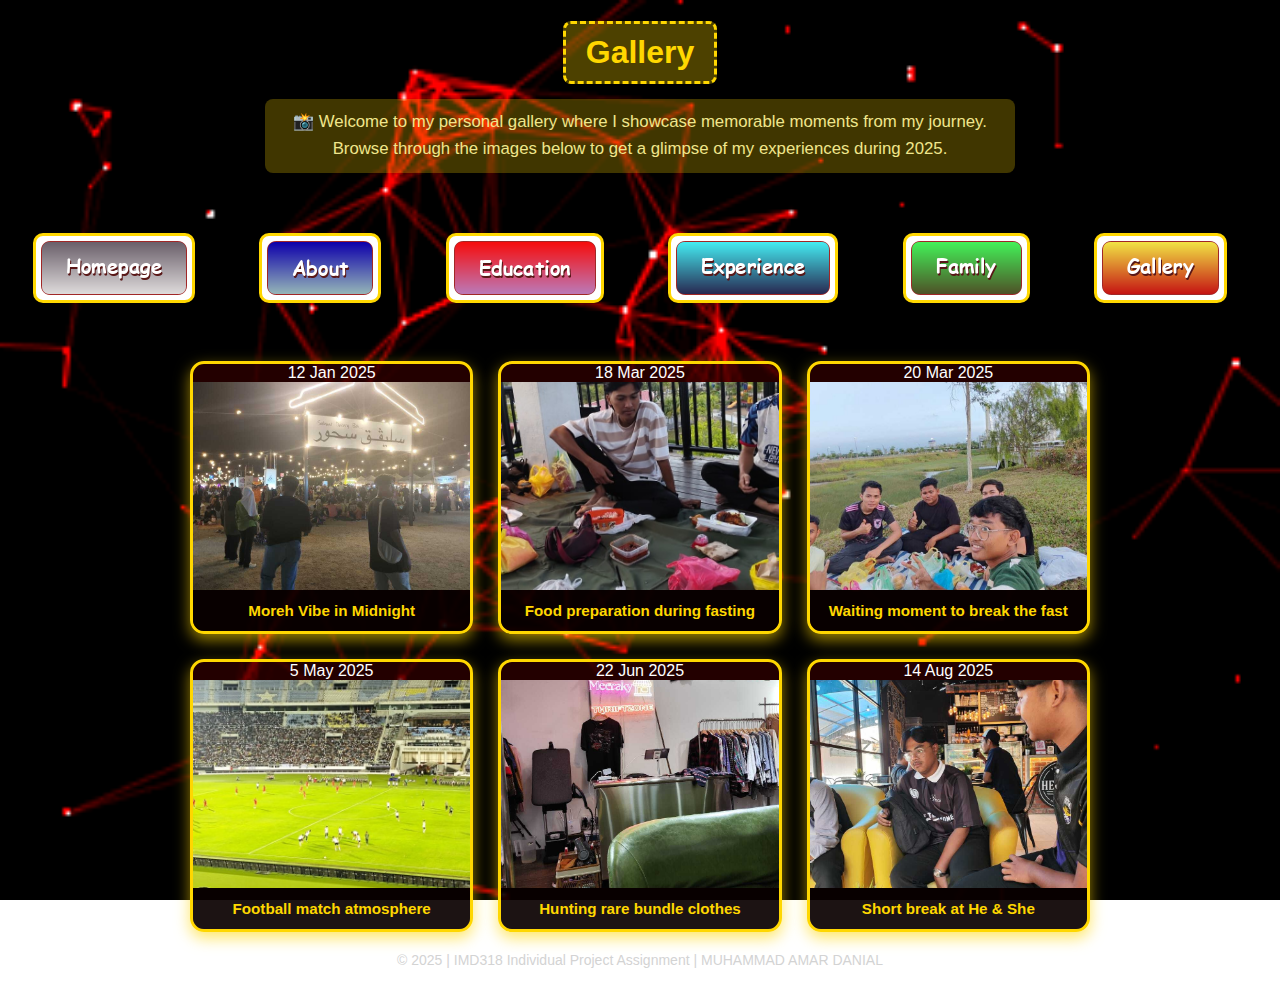
<file: gallery.html>
<!DOCTYPE html>
<html lang="en">
<head>
    <meta charset="UTF-8" />
    <meta name="viewport" content="width=device-width, initial-scale=1" />
    <title>Gallery - MUHAMMAD AMAR DANIAL</title>

    <style>
        body {
            background-image: url('Animation/gallery.gif');
            background-size: cover;
            background-repeat: no-repeat;
            background-position: center;
            background-attachment: fixed;
            font-family: Trebuchet MS, Arial, sans-serif;
            color: white;
            margin: 0;
            padding: 20px;
            text-align: center;
        }

        h1 {
            color: gold;
            margin-bottom: 15px;
        }

    </style>

    <link rel="stylesheet" href="css/styles.css"/>
</head>

<body>

<h1>Gallery</h1>

<p class="intro">
📸 Welcome to my personal gallery where I showcase memorable moments from my journey.
Browse through the images below to get a glimpse of my experiences during 2025.
</p>

    <a href="index.html"><img src="button/Homebutton.png"></a>
    <a href="about.html"><img src="button/aboutbutton.png"></a>
    <a href="education.html"><img src="button/Educationbutton.png"></a>
    <a href="experience.html"><img src="button/Experiencebutton.png"></a>
    <a href="family.html"><img src="button/Familybutton.png"></a>
    <a href="gallery.html"><img src="button/Gallerybutton.png"></a>

<br><br>

<div class="gallery-container">

<div class="gallery-item">
    <span class="gallery-date">12 Jan 2025</span>
    <img src="images/moreh.jpg" alt="Moreh">
    <div class="gallery-caption">Moreh Vibe in Midnight</div>
</div>

<div class="gallery-item">
    <span class="gallery-date">18 Mar 2025</span>
    <img src="images/fasting.png" alt="Fasting">
    <div class="gallery-caption">Food preparation during fasting</div>
</div>

<div class="gallery-item">
    <span class="gallery-date">20 Mar 2025</span>
    <img src="images/breakfasting.jpg" alt="Breakfasting">
    <div class="gallery-caption">Waiting moment to break the fast</div>
</div>

<div class="gallery-item">
    <span class="gallery-date">5 May 2025</span>
    <img src="images/stadium.png" alt="Stadium">
    <div class="gallery-caption">Football match atmosphere</div>
</div>

<div class="gallery-item">
    <span class="gallery-date">22 Jun 2025</span>
    <img src="images/bundle.jpg" alt="Bundle">
    <div class="gallery-caption">Hunting rare bundle clothes</div>
</div>

<div class="gallery-item">
    <span class="gallery-date">14 Aug 2025</span>
    <img src="images/heandshe.jpg" alt="Cafe">
    <div class="gallery-caption">Short break at He & She</div>
</div> </div>

<footer>
© 2025 | IMD318 Individual Project Assignment | MUHAMMAD AMAR DANIAL
</footer>

</body>
</html>
</file>
<file: css/styles.css>
* {
    box-sizing: border-box;
}

body 
{
    margin: 0;
    padding: 0;
    font-family: Trebuchet MS, Arial;
    color: white;
    text-align: center;
}

h1 

{
  background-color: rgba(255, 215, 0, 0.3);
  border: 3px dashed gold;                
  display: inline-block;
  padding: 10px 20px;
  border-radius: 8px;
  color: gold;
}

h2 
{
  background-color: #3b2f2f;  
  border: 2px solid gold;                                 
  padding: 6px 16px;
  border-radius: 6px;
  color: gold;
  margin: 20px auto;
  width: fit-content;                        
}

p 
{
    line-height: 1.6;
}

a 
{
    display: inline-block;
    margin: 20px;
    text-decoration: none;
}

a img 
{
    vertical-align: middle;
    border-radius: 10px;
    border: 3px solid gold;
    padding: 5px;
    background-color: white;
    transition: opacity 0.3s ease, border-color 0.3s ease;

    margin-bottom: 20px;  
    margin-right: 20px;
}

a:hover img 
{
    opacity: 0.8;
    cursor: pointer;
    border-color: #ffd700;
}

table 
{
    border-collapse: collapse;
    margin: auto;
}

td, th 
{
    transition: background-color 0.3s ease, color 0.3s ease;
    padding: 12px;
    border: 2px solid gold;
}
.bio-table 
{
    border-collapse: collapse;
}

.bio-table td 
{
    padding: 12px 20px;
    border: 1px solid white;
    transition: background-color 0.3s, transform 0.2s;
}

.bio-table td:hover {
    background-color: rgba(218, 165, 32, 0.6);
    transform: scale(1.03);
    cursor: pointer;
}

iframe, video
{
  border: 3px solid gold;
  border-radius: 10px;
  margin-top: 15px;
  display: block;
  margin-left: auto;
  margin-right: auto;
}

footer, 
p.copyright 
{
    color: lightgray;
    font-size: 14px;
    margin: 20px 0;
}

table tr:hover td 
{
    background-color: black;
    color: gold;
}

nav ul li ul.submenu 
{
    display: none;
    position: absolute;
    top: 100%;
    left: 50%;
    transform: translateX(-50%);
    background-color: rgba(0, 0, 0, 0.85);
    border: 2px solid gold;
    border-radius: 8px;
    padding: 10px 20px;
    min-width: 180px;
    color: lightyellow;
    font-style: italic;
    font-size: 14px;
    line-height: 1.4;
    text-align: left;
    z-index: 100;
}

nav ul 
{
    list-style: none;
    padding: 0;
    margin: 20px 0;
    display: flex;
    justify-content: center;
    gap: 30px; 
}

nav ul li 
{
    position: relative;
}

nav ul li:hover ul.submenu 
{
    display: block;
}

nav ul li ul.submenu li 
{
    margin-bottom: 6px;
}

nav ul li ul.submenu li:last-child 
{
    margin-bottom: 0;
}

table.skill-level td:first-child 
{
    background-color: olive; 
    color: white;
    font-weight: bold;
}

table.skill-level td:last-child 
{
    background-color: lightgoldenrodyellow; 
    color: black;
}

video 
{
    border: 3px solid gold;
    border-radius: 10px;
    margin-top: 15px;
}

ul.custom-list 
{
    list-style: none;
    padding-left: 0;
    width: 60%;
    margin: 10px auto 30px auto;
    text-align: left;
    color: white;
    font-size: 16px;
}

ul.custom-list li 
{
    position: relative;
    padding-left: 30px;
    margin-bottom: 10px;
}

ul.custom-list li::before 
{
    content: "⭐";
    position: absolute;
    left: 0;
    color: gold;
    font-size: 20px;
    top: 0;
    line-height: 1;
}

hr 
{
    border-color: gold;
    margin: 30px auto;
    width: 70%;
}

p.intro 
{
    max-width: 750px;
    margin: 0 auto 40px;
    font-size: 1.05em;
    line-height: 1.6;
    color: #f0e68c;
    background-color: rgba(255, 215, 0, 0.25);
    padding: 10px;
    border-radius: 8px;
}

.gallery-container 
{
    max-width: 900px;
    margin: auto;
    display: grid;
    grid-template-columns: repeat(auto-fit, minmax(230px, 1fr));
    gap: 25px;
}

.gallery-item 
{
    background-color: rgba(50, 0, 0, 0.7);
    border: 3px solid gold;
    border-radius: 14px;
    overflow: hidden;
    box-shadow: 0 6px 15px rgba(255, 215, 0, 0.6);
    transition: transform 0.3s ease, box-shadow 0.3s ease;
}

.gallery-item:hover {
    transform: translateY(-6px) scale(1.03);
    box-shadow: 0 0 30px rgba(255, 215, 0, 1);
}

.gallery-item img {
    width: 100%;
    aspect-ratio: 4 / 3;
    object-fit: cover;
    display: block;
}

.gallery-caption {
    padding: 12px;
    font-weight: bold;
    color: gold;
    background-color: rgba(0, 0, 0, 0.75);
    font-size: 0.95em;
}
</file>
